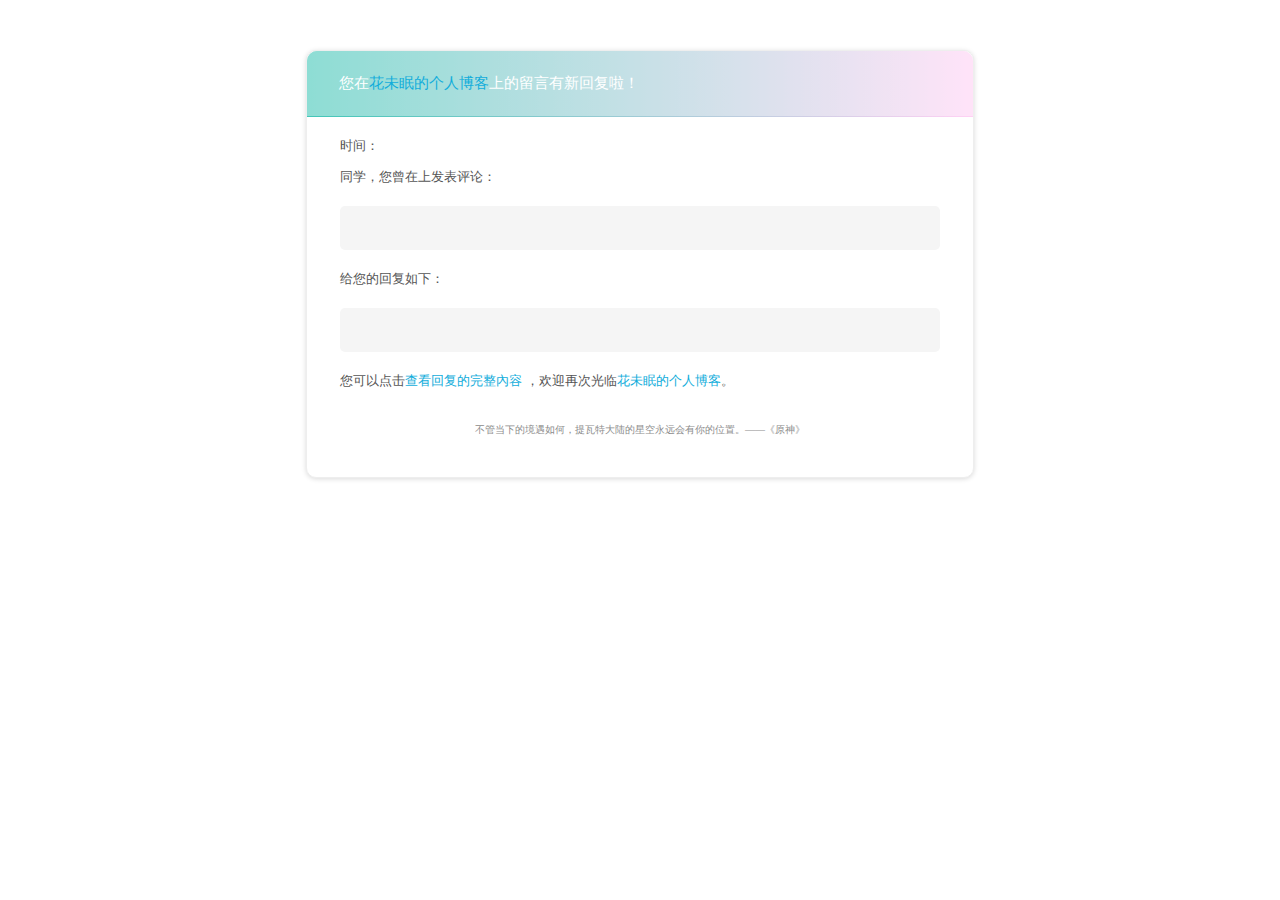
<file: src/main/resources/static/other.html>
<!DOCTYPE html>
<html lang="en" xmlns:th="http://www.w3.org/1999/xhtml">
<head>
    <meta charset="UTF-8">
    <title>Title</title>
</head>
<body>
<div style="
    border-radius: 10px 10px 10px 10px;
    font-size: 13px;
    color: #555555;
    width: 666px;
    margin: 50px auto;
    border: 1px solid #eee;
    max-width: 100%;
    background: #ffffff repeating-linear-gradient(-45deg,#fff,#fff 1.125rem,transparent 1.125rem,transparent 2.25rem);
    box-shadow: 0 1px 5px rgb(0 0 0 / 15%);">
    <div style="
    background:#49BDAD;
    color:#ffffff;
    border-radius: 10px 10px 0 0;
    background-image: -moz-linear-gradient(0deg, rgb(67, 198, 184), rgb(255, 209, 244));
    background-image: -webkit-linear-gradient(0deg, rgb(67, 198, 184), rgb(255, 209, 244));
    height: 66px;">
        <p style="font-size:15px;
        word-break:break-all;
        padding: 23px 32px;
        margin:0;
        background-color: hsla(0,0%,100%,.4);
        border-radius: 10px 10px 0 0;">
            您在<a style="text-decoration:none;
            color:#12addb;" href="https://www.linhaojun.top/" target="_blank">花未眠的个人博客</a>上的留言有新回复啦！
        </p>
    </div>
    <div style="margin:20px auto;width:90%">
        <p>时间：<span th:text="${time}"></span></p>
        <p><strong th:text="${toUser}"></strong> 同学，您曾在<a th:text="|《${title}》|" style="text-decoration: none;
        color:#12addb"></a>上发表评论：</p>
        <div style="background: #f5f5f5;
        margin:20px 0;
        padding:15px;
        border-radius:5px;
        font-size:14px;">
            <p th:utext="${parentComment}"></p>
        </div>
        <p><strong th:text="${fromUser}"></strong> 给您的回复如下：</p>
        <div style="background: #f5f5f5;
        margin:20px 0;
        padding:15px;
        border-radius:5px;
        font-size:14px;">
            <p th:utext="${replyComment}"></p>
        </div>
        <p>
            您可以点击<a style="text-decoration:none;
            color:#12addb" target="_blank" th:href="@{${url}}">查看回复的完整內容</a>
            ，欢迎再次光临<a style="text-decoration:none;
            color:#12addb" href="https://www.linhaojun.top/" target="_blank">花未眠的个人博客</a>。
        </p>
        <div style="color: #8c8c8c; font-size: 10px;width: 100%;text-align: center;word-wrap: break-word;">
            <p style="padding: 20px">不管当下的境遇如何，提瓦特大陆的星空永远会有你的位置。——《原神》</p>
        </div>
    </div>
</div>
</body>
</html>
</file>
